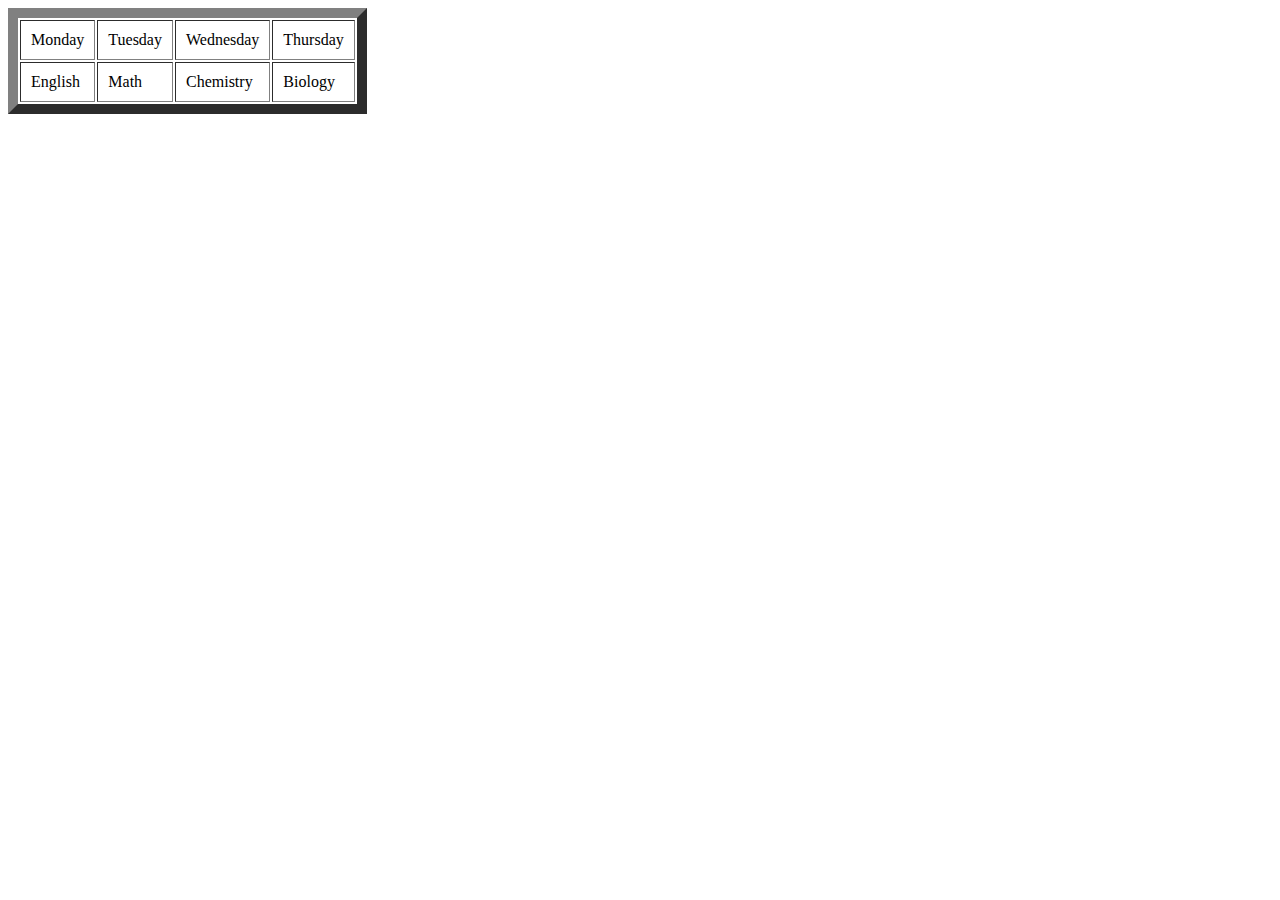
<file: about-us.html>
<!DOCTYPE html>
<html lang="en">
  <head>
    <meta charset="UTF-8" />
    <meta name="viewport" content="width=device-width, initial-scale=1.0" />
    <title>About Us</title>
  </head>
  <body>
    <table border="10" cellpadding="10" cell spacing="0">
      <thead>
        <tr>
          <td>Monday</td>
          <td>Tuesday</td>
          <td>Wednesday</td>
          <td>Thursday</td>
        </tr>
      </thead>
      <tbody>
        <tr>
          <td>English</td>
          <td>Math</td>
          <td>Chemistry</td>
          <td>Biology</td>
        </tr>
      </tbody>
    </table>
  </body>
</html>
</file>
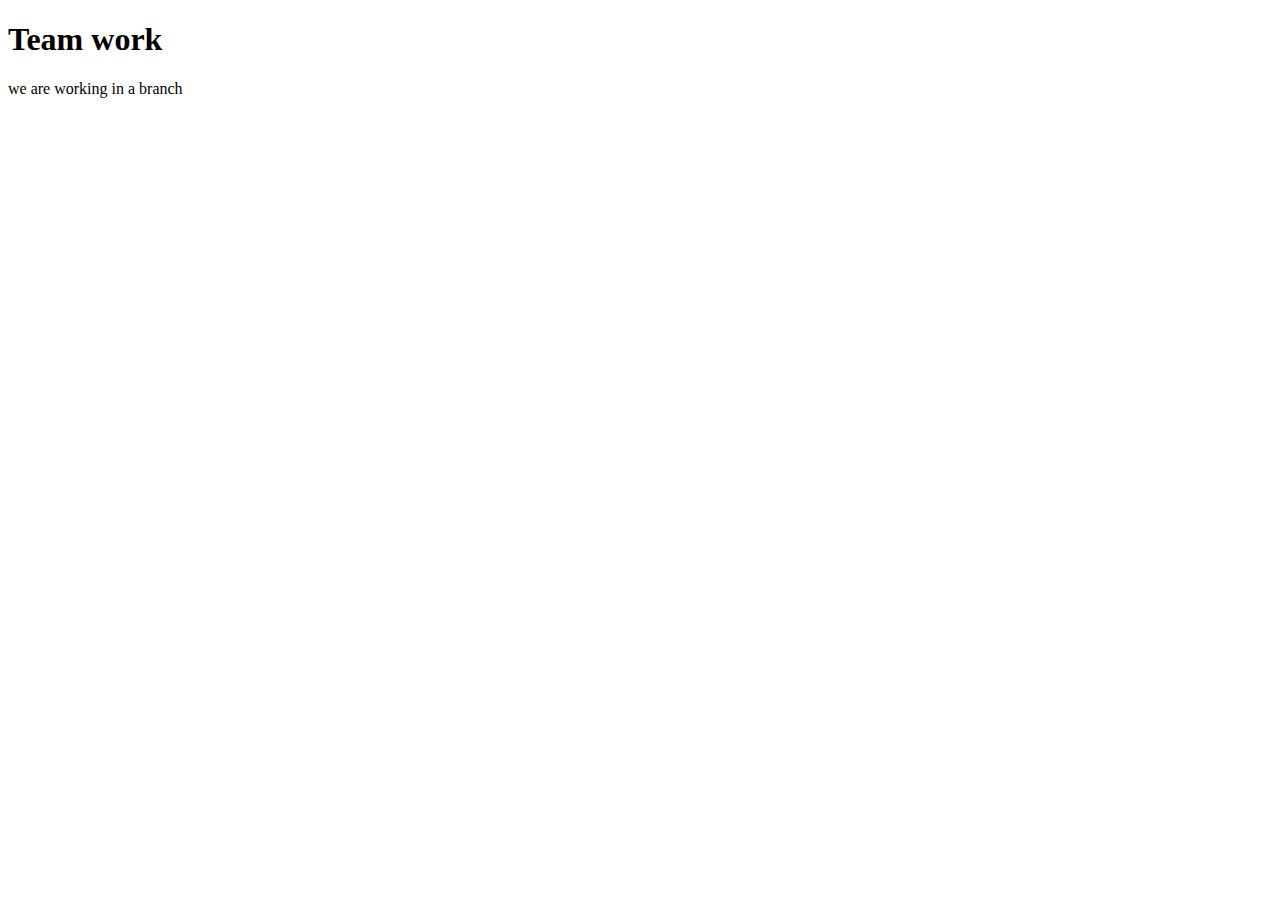
<file: dashboard.html>
<!DOCTYPE html>
<html lang="en">
<head>
    <meta charset="UTF-8">
    <meta name="viewport" content="width=device-width, initial-scale=1.0">
    <title>Document</title>
</head>
<body>
    <h1>Team work</h1>
    <P>we are working in a branch</P>
</body>
</html>
</file>
